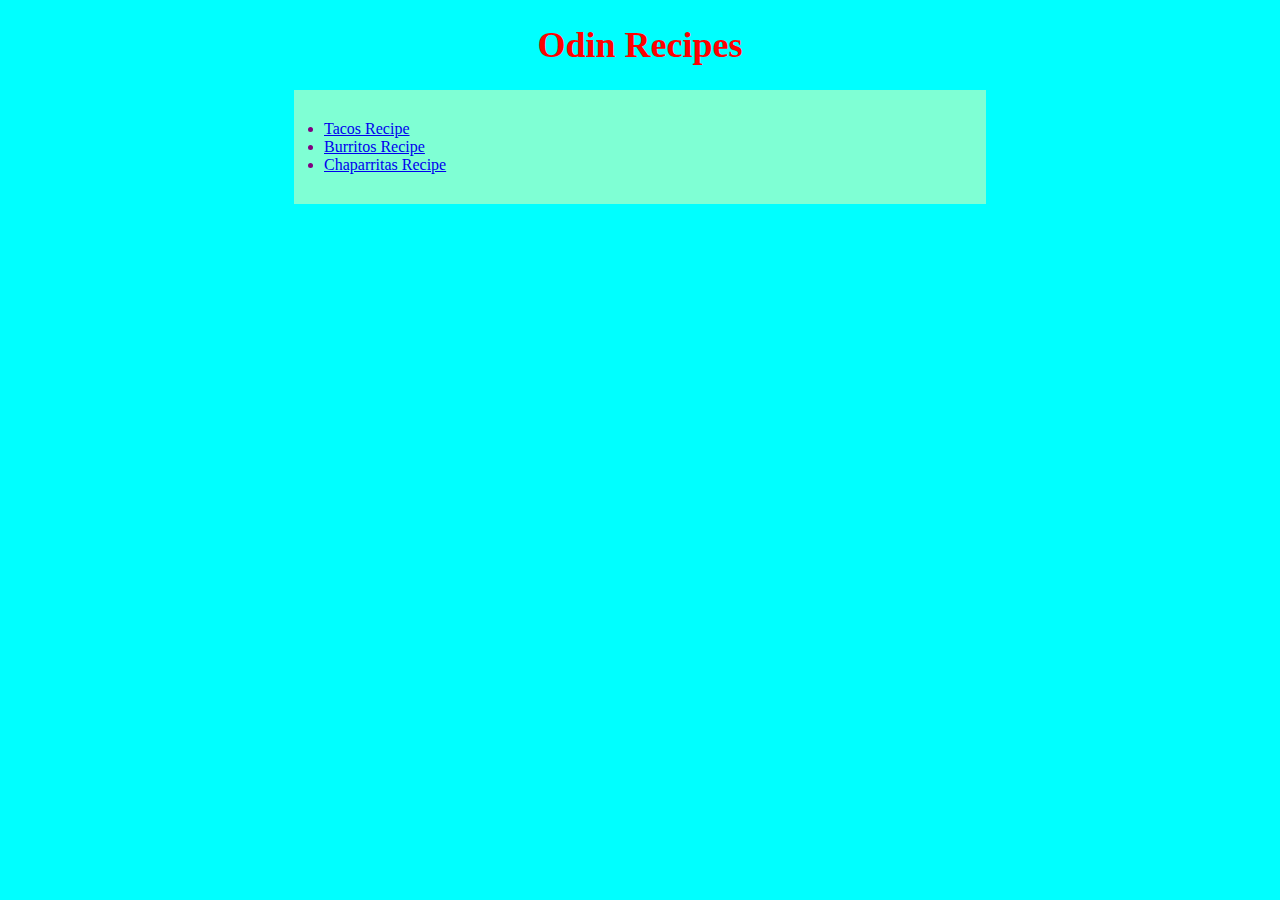
<file: index.html>
<!DOCTYPE html>
<html lang="en">
<head>
    <link rel="stylesheet" href="style.css">
    <meta charset="UTF-8">
    <meta name="viewport" content="width=device-width, initial-scale=1.0">
    <title>Mexican Food Recipes!</title>
</head>
<body>
    <h1>Odin Recipes</h1>
    <ul>
        <li><a href="recipes/tacos.html">Tacos Recipe</a></li>
        <li><a href="recipes/burritos.html">Burritos Recipe</a></li>
        <li><a href="recipes/chaparritas.html">Chaparritas Recipe</a></li>     
    </ul>
</body>
</html>
</file>
<file: style.css>
body {
    background-color: aqua;
}

h1 {
    color: red;
    text-align: center;
    font-weight: 800;
    font-size: 36px;
}

ul, p {
    margin-left: auto;
    margin-right: auto;
    width: 50%;
    padding: 30px;
}

ul {
    color: purple;
    background-color: aquamarine;
    
}

img {
    display: block;
    margin-left: auto;
    margin-right: auto;
    width: 50%;
    height: auto;
}



h2 {
    margin-left: auto;
    margin-right: auto;
    width: 50%;
}
</file>
